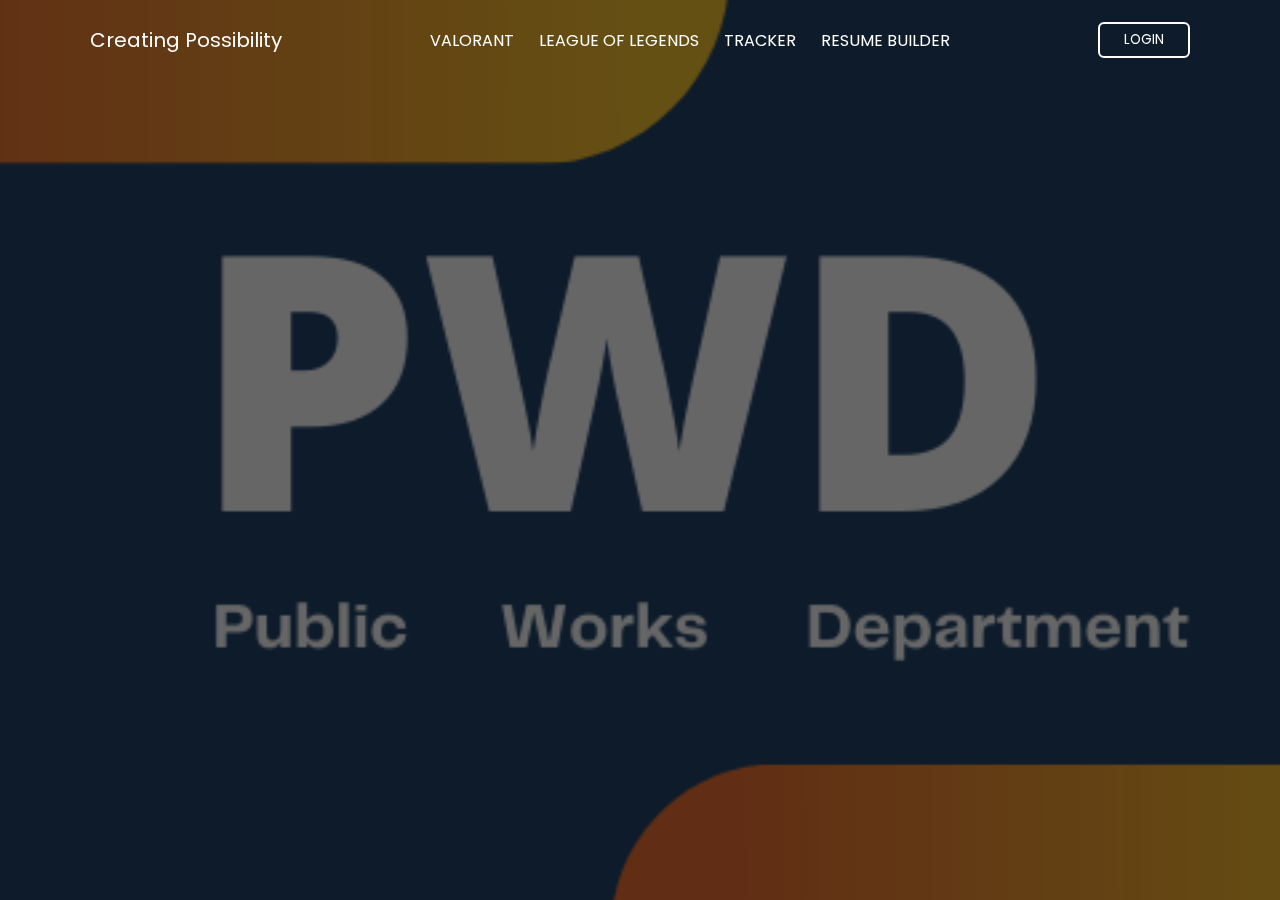
<file: home.html>
<!DOCTYPE html>
<html lang="en">
<head>
    <meta charset="UTF-8">
    <meta http-equiv="X-UA-Compatible" content="IE=edge">
    <meta name="viewport" content="width=device-width, initial-scale=1.0">
    <title>HOME | Creating Possibility</title>
    <link rel="stylesheet" href="style.css">
    <link rel="stylesheet" href="https://unicons.iconscout.com/release/v4.0.0/css/line.css">
</head>
<body>
    <header class="header">
        <nav class="nav">
            <a href="index.html" class="nav_logo">Creating Possibility</a>

            <ul class="nav_items">
                <li class="nav_item">
                    <a href="https://playvalorant.com/" class="nav_link">VALORANT</a>
                    <a href="https://www.leagueoflegends.com/en-us/" class="nav_link">LEAGUE OF LEGENDS</a>
                    <a href="https://tracker.gg/" class="nav_link">TRACKER</a>
                    <a href="ResumeBuilder.html" class="nav_link">RESUME BUILDER</a>
                </li>
            </ul>
            <button class="button" id="form-open">LOGIN</button>
        </nav>  
    </header> 
    <section class="home">
        <div class="form_container">
            <i class="uil uil-times form_close"></i>
            
            <div class="form login_form">
                <form action="#">
                    <h2>LOGIN</h2>

                    <div class="input_box">
                        <input type="email" placeholder="Enter your EMAIL"required/>
                        <i class="uil uil-envelope-alt email"></i>
                    </div>
                    <div class="input_box">
                        <input type="password" placeholder="Enter your PASSWORD"required/>
                        <i class="uil uil-lock password"></i>
                        <i class="uil uil-eye-slash pw_hide"></i>
                    </div>

                    <div class="option_field">
                        <span class="checkbox">
                            <input type="checkbox" id="check">
                            <label for="check">Remember me</label>
                        </span>
                        <a href="#" class="forgot_pw">Forgot Password?</a>
                    </div>

                    <button class="button">LogIn Now</button>

                    <div class="login_signup">
                        Don't have an account? <a href="#" id="singup">Sign Up</a>
                    </div>
                </form>
            </div>

            <div class="form singup_form">
                <form action="#">
                    <h2>SIGN UP</h2>

                    <div class="input_box">
                        <input type="email" placeholder="Enter your EMAIL"required/>
                        <i class="uil uil-envelope-alt email"></i>
                    </div>
                    <div class="input_box">
                        <input type="password" placeholder="Create PASSWORD"required/>
                        <i class="uil uil-lock password"></i>
                        <i class="uil uil-eye-slash pw_hide"></i>
                    </div>
                    <div class="input_box">
                        <input type="password" placeholder="Confirm PASSWORD"required/>
                        <i class="uil uil-lock password"></i>
                        <i class="uil uil-eye-slash pw_hide"></i>
                    </div>

                    <button class="button">SIGN UP</button>

                    <div class="login_signup">
                        Already have an account? <a href="#" id="singup">LogIn</a>
                    </div>
                </form>
            </div>
        </div>
    </section>

    <script src="script.js"></script>
</body>
</html>
</file>
<file: style.css>
@import url("https://fonts.googleapis.com/css2?family=Poppins:wght@200;300;400;500;600;700&display=swap");

/*GENERAL*/
* {
    margin: 0;
    padding: 0;
    box-sizing: border-box;
    font-family: "Poppins", sans-serif;
}

a {
    text-decoration: none;
}

/*NAVBAR*/
.header {
    position: fixed;
    height: 80px;
    width: 100%;
    z-index: 100;
    padding: 0 20px;
}

.nav {
    max-width: 1100px;
    width: 100%;
    margin: 0 auto;
}

.nav, .nav_item {
    display: flex;
    height: 100%;
    align-items: center;
    justify-content: space-between;
}

.nav_logo, .nav_link, .button {
    color: white;
}

.nav_logo {
    font-size: 20px;
}

.nav_item {
    column-gap: 25px;
}

.nav_link:hover {
    color: black;
}

.button {
    padding: 6px 24px;
    border: 2px solid #fff;
    background: transparent;
    border-radius: 6px;
    cursor: pointer;
}

.button:active {
    transform: scale(0.98);
}

/*HOME*/
.home {
    position: relative;
    height: 100vh;
    width: 100%;
    background-image: url(Img/PWD.png);
    background-size: cover;
    background-position: center;
}

.home::before{
    content: "";
    position: absolute;
    height: 100%;
    width: 100%;
    background-color: rgba(0, 0, 0, 0.6);
    z-index: inherit;
}

/*HOME-FORM*/
.form_container {
    position: absolute;
    max-width: 320px;
    width: 100%;
    top: 50%;
    left: 50%;
    transform: translate(-50%, -50%) scale(1.2);
    z-index: 101;
    background: #fff;
    padding: 25px;
    border-radius: 15px;
    box-shadow: rgba(0, 0, 0, 1);
    opacity: 0;
    pointer-events: none;
    transition: all 0.4s ease-out;
}

.home.show .form_container {
    opacity: 1;
    pointer-events: auto;
    transform: translate(-50%, -50%) scale(1);
}

.signup_form {
    display: none;
}

.form_close {
    position: absolute;
    top: 10px;
    right: 20px;
    color: black;
    font-size: 25px;
    opacity: 0.7;
    cursor: pointer;
}

.form_container h2 {
    font-size: 25px;
    color: black;
    text-align: center;
}

.input_box {
    position: relative;
    margin-top: 30px;
    width: 100%;
    height: 40px;
}

.input_box input {
    height: 100%;
    width: 100%;
    border: none;
    outline: none;
    color: black;
    padding: 0 30px;
    transition: all 0.2s ease;
    border-bottom: 1.5px solid grey;
}

.input_box input:focus {
    border-color: blueviolet;
}

.input_box i {
    position: absolute;
    top: 50%;
    transform: translateY(-50%);
    font-size: 22pxs;
}

.input_box i.email, .input_box i.password {
    left: 0px;
    color: grey;
}

.input_box input:focus ~ i.password, .input_box input:focus ~ i.email{
    color: blueviolet;
}

.input_box i.pw_hide {
    right: 0;
    font-size: 18px;
}

.option_field {
    margin-top: 14px;
    display: flex;
    align-items: center;
    justify-content: space-between;
}

.form_container a {
    color: blueviolet;
    font-size: 12px;
}

.form_container a:hover{
    text-decoration: underline;
}

.checkbox {
    display: flex;
    column-gap: 8px;
    white-space: nowrap;
    font-size: 12px;
    cursor: pointer;
}

.checkbox input {
    accent-color: blueviolet;
}

.checkbox label {
    font-size: 12px;
    cursor: pointer;
    user-select: none;
    color: black;
}

.form_container .button {
    background: blueviolet;
    margin-top: 30px;
    width: 100%;
    padding: 10px 0;
    border-radius: 10px;
}

.login_signup {
    font-size: 15px;
    text-align: center;
    margin-top: 15px;
}
</file>
